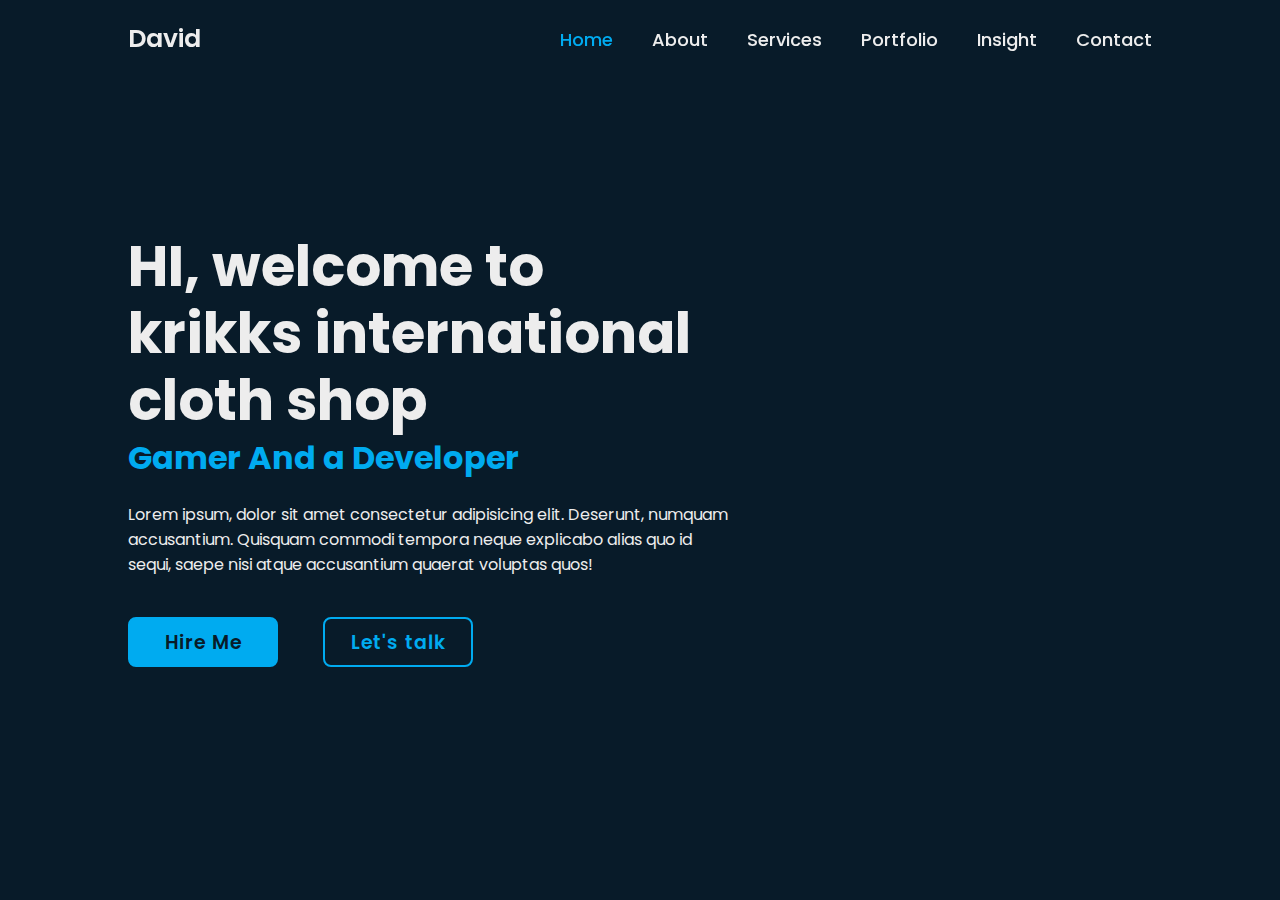
<file: index.html>
<!DOCTYPE html>
<html lang="en">
<head>
    <meta charset="UTF-8">
    <meta name="viewport" content="width=device-width, initial-scale=1.0">
    <title>zoom the image</title>
    <link rel="stylesheet" href="stylesheet.css">
    <link rel="preconnect" href="https://fonts.googleapis.com">
<link rel="preconnect" href="https://fonts.gstatic.com" crossorigin>
<link href="https://fonts.googleapis.com/css2?family=Poppins:ital,wght@0,200;0,300;0,400;0,500;0,600;0,700;0,800;0,900;1,200;1,300;1,400;1,500;1,600;1,700;1,800;1,900&display=swap" rel="stylesheet">
</head>
<body>
    <style>
        *{
    margin: 0;
    padding: 0;
    box-sizing: border-box;
    font-family:'Poppins', sans-serif;

}
body{
    background: #081b29;
    color: #ededed;

}
.header{
    position: fixed;
    top: 0;
    left: 0;
    width: 100%;
    padding: 20px 10%;
    background: transparent;
    display: flex;
    justify-content: space-between; 
    align-items: center;
    z-index: 100;

}
.logo{
    font-size: 25px;
    color: #ededed;
    text-decoration: none;
    font-weight: 600;
}
.navbar a {
    font-size: 18px;
    color: #ededed;
    text-decoration: none;
    font-weight: 500;
    margin-left: 35px;
    transition: .3s;

}
.navbar a:hover,
.navbar a.active{
    color: #00abf0;

}

.home {
    height: 100vh;
    display: flex;
    align-items: center;
    padding: 0 10%;
}
.home-content{
    max-width: 600px;
}
.home-content h1 {
    font-size: 56px;
    font-weight: 700;
    line-height: 1.2;
}
.home-content h3 {
    font-size: 32px;
    font-weight: 700;
    color: #00abf0;     
}
.home-content p {
    font-size: 16px;
    margin: 20px 0 40px;
}
.home-content .btn-box {
    display: flex;
    justify-content: space-between;
    width: 345px;
    height: 50px;
}
.btn-box a {
    position: relative;
    display: inline-flex;
    justify-content: center;
    align-items: center;
    width: 150px;
    height: 100%;
    background: #00abf0;
    border: 2px solid #00abf0;
    border-radius: 8px;
    font-size: 19px;
    color: #081b29;
    text-decoration: none;
    font-weight: 600;
    letter-spacing: 1px;
    z-index: 1;
    overflow: hidden;
    transition: .5s;

}
.btn-box a:hover {
    color: #00abf0;
}
.btn-box a:nth-child(2) {
    background: transparent;
    color: #00abf0;
}
.btn-box a:nth-child(2):hover{
    color: #081b29;
}
.btn-box a:nth-child(2)::before {
    background: #00abf0;
}
.btn-box a::before {
    content: '';
    position: absolute;
    top: 0;
    left: 0;
    width: 0;
    height: 100%;
    background: #081b29;
    z-index: -1;
    transition: .5s;
}
.btn-box a:hover:before {
    width: 100%;
}

        </style>
    <header class="header">
        <a href="#" class="logo">David</a>
    <nav class="navbar">
        <a href="#" class="active">Home</a>
        <a href="#" >About</a>
        <a href="#" >Services</a>
        <a href="#">Portfolio</a>
        <a href="#">Insight</a>
        <a href="#">Contact</a>
        
    </nav> 
    </header>
    <section class="home">
        <div class="home-content">
        <h1>HI, welcome to krikks international cloth shop</h1>
        <h3>Gamer And a Developer</h3>
        <p>Lorem ipsum, dolor sit amet consectetur adipisicing elit. Deserunt, numquam accusantium. Quisquam commodi tempora neque explicabo alias quo id sequi, saepe nisi atque accusantium quaerat voluptas quos!</p>
        <div class="btn-box">
            <a href="#">Hire Me</a>
            <a href="#">Let's talk</a>
        </div>
        </div>
    </section>
   
</body>
</html>
</file>
<file: stylesheet.css>
*{
    margin: 0;
    padding: 0;
    box-sizing: border-box;
    font-family:'Poppins', sans-serif;

}
body{
    background: #081b29;
    color: #ededed;

}
.header{
    position: fixed;
    top: 0;
    left: 0;
    width: 100%;
    padding: 20px 10%;
    background: transparent;
    display: flex;
    justify-content: space-between; 
    align-items: center;
    z-index: 100;

}
.logo{
    font-size: 25px;
    color: #ededed;
    text-decoration: none;
    font-weight: 600;
}
.navbar a {
    font-size: 18px;
    color: #ededed;
    text-decoration: none;
    font-weight: 500;
    margin-left: 35px;
    transition: .3s;

}
.navbar a:hover,
.navbar a.active{
    color: #00abf0;

}

.home {
    height: 100vh;
    display: flex;
    align-items: center;
    padding: 0 10%;
}
.home-content{
    max-width: 600px;
}
.home-content h1 {
    font-size: 56px;
    font-weight: 700;
    line-height: 1.2;
}
.home-content h3 {
    font-size: 32px;
    font-weight: 700;
    color: #00abf0;     
}
.home-content p {
    font-size: 16px;
    margin: 20px 0 40px;
}
.home-content .btn-box {
    display: flex;
    justify-content: space-between;
    width: 345px;
    height: 50px;
}
.btn-box a {
    position: relative;
    display: inline-flex;
    justify-content: center;
    align-items: center;
    width: 150px;
    height: 100%;
    background: #00abf0;
    border: 2px solid #00abf0;
    border-radius: 8px;
    font-size: 19px;
    color: #081b29;
    text-decoration: none;
    font-weight: 600;
    letter-spacing: 1px;
    z-index: 1;
    overflow: hidden;
    transition: .5s;

}
.btn-box a:hover {
    color: #00abf0;
}
.btn-box a:nth-child(2) {
    background: transparent;
    color: #00abf0;
}
.btn-box a:nth-child(2):hover{
    color: #081b29;
}
.btn-box a:nth-child(2)::before {
    background: #00abf0;
}
.btn-box a::before {
    content: '';
    position: absolute;
    top: 0;
    left: 0;
    width: 0;
    height: 100%;
    background: #081b29;
    z-index: -1;
    transition: .5s;
}
.btn-box a:hover:before {
    width: 100%;
}
</file>
<file: zoom.css>
*{
    margin: 0;
    padding: 0;
    box-sizing: border-box;
    font-family:'Poppins', sans-serif;

}
body{
    background: #081b29;
    color: #ededed;

}
.header{
    position: fixed;
    top: 0;
    left: 0;
    width: 100%;
    padding: 20px 10%;
    background: transparent;
    display: flex;
    justify-content: space-between; 
    align-items: center;
    z-index: 100;

}
.logo{
    font-size: 25px;
    color: #ededed;
    text-decoration: none;
    font-weight: 600;
}
.navbar a {
    font-size: 18px;
    color: #ededed;
    text-decoration: none;
    font-weight: 500;
    margin-left: 35px;
    transition: .3s;

}
.navbar a:hover,
.navbar a.active{
    color: #00abf0;

}

.home {
    height: 100vh;
    display: flex;
    align-items: center;
    padding: 0 10%;
}
.home-content{
    max-width: 600px;
}
.home-content h1 {
    font-size: 56px;
    font-weight: 700;
    line-height: 1.2;
}
.home-content h3 {
    font-size: 32px;
    font-weight: 700;
    color: #00abf0;     
}
.home-content p {
    font-size: 16px;
    margin: 20px 0 40px;
}
.home-content .btn-box {
    display: flex;
    justify-content: space-between;
    width: 345px;
    height: 50px;
}
.btn-box a {
    position: relative;
    display: inline-flex;
    justify-content: center;
    align-items: center;
    width: 150px;
    height: 100%;
    background: #00abf0;
    border: 2px solid #00abf0;
    border-radius: 8px;
    font-size: 19px;
    color: #081b29;
    text-decoration: none;
    font-weight: 600;
    letter-spacing: 1px;
    z-index: 1;
    overflow: hidden;
    transition: .5s;

}
.btn-box a:hover {
    color: #00abf0;
}
.btn-box a:nth-child(2) {
    background: transparent;
    color: #00abf0;
}
.btn-box a:nth-child(2):hover{
    color: #081b29;
}
.btn-box a:nth-child(2)::before {
    background: #00abf0;
}
.btn-box a::before {
    content: '';
    position: absolute;
    top: 0;
    left: 0;
    width: 0;
    height: 100%;
    background: #081b29;
    z-index: -1;
    transition: .5s;
}
.btn-box a:hover:before {
    width: 100%;
}
</file>
